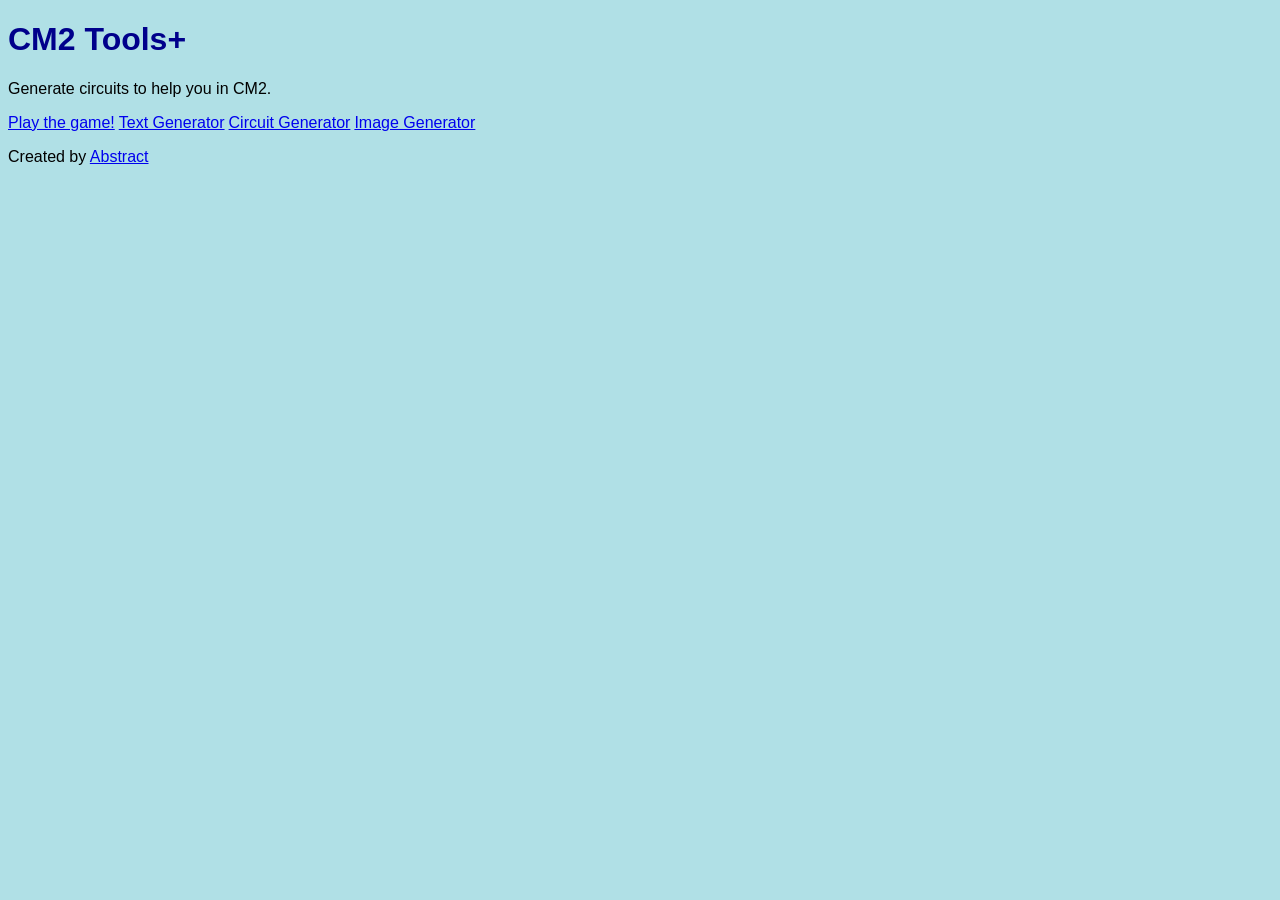
<file: index.html>
<!DOCTYPE html>
<html lang="en">
<head>
    <meta charset="UTF-8" />
    <!-- The number 0 represents the delay in seconds before redirecting -->
    <meta http-equiv="refresh" content="0; url=CM2Tools+/index.html" />
    <title>Redirecting...</title>
</head>
<body>
    <!-- Fallback link for older browsers or accessibility -->
    <p>If you are not redirected automatically, <a href="CM2Tools+/index.html">click here</a>.</p>
</body>
</html>
</file>
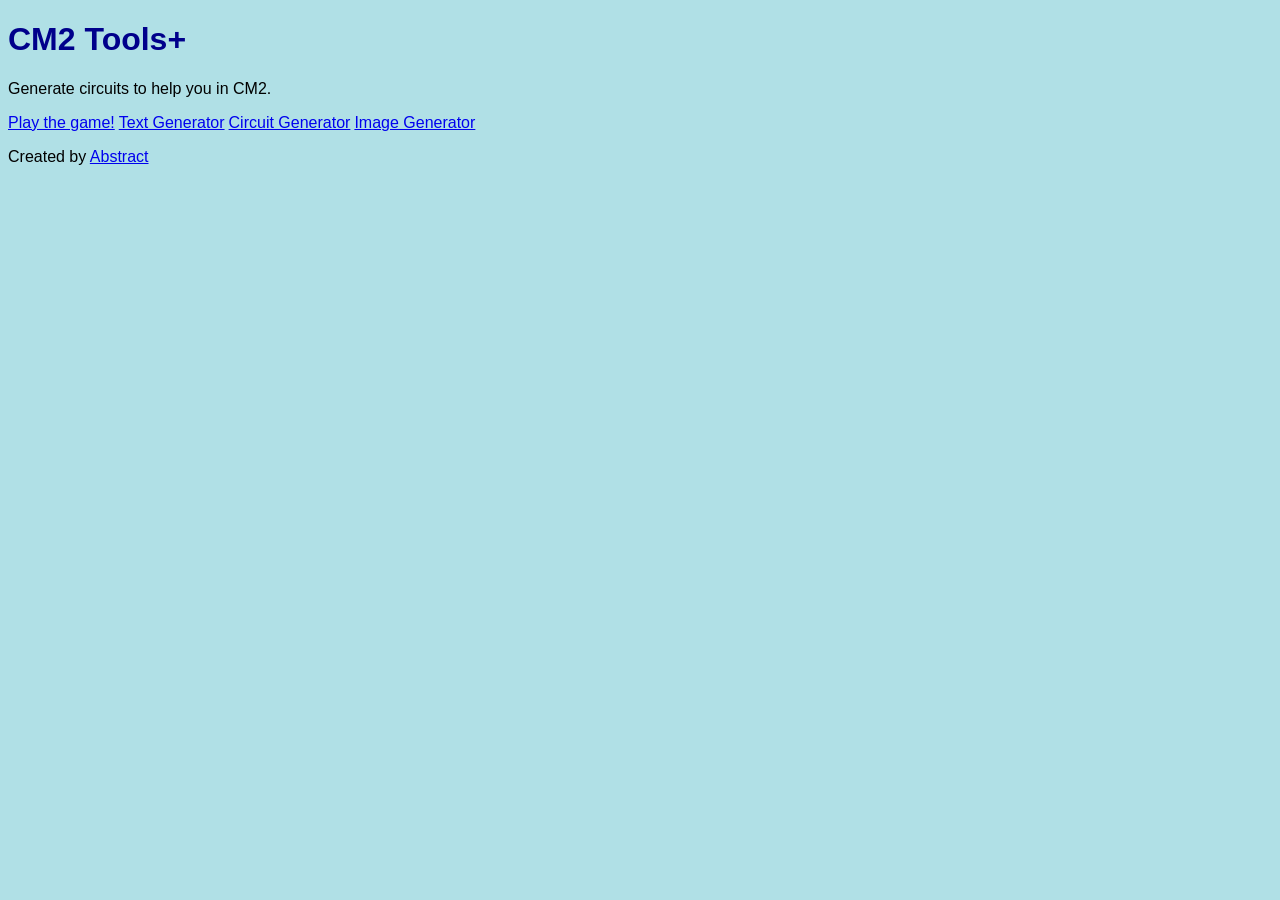
<file: CM2Tools+/index.html>
<!DOCTYPE html>
<html>
    <head>
        <title>CM2 Tools+</title>
        <link rel="stylesheet" href="../style.css">
        <script src="memory.js"></script>
        <script src="cm2.js"></script>
    </head>
    <body>
        <h1>CM2 Tools+</h1>
        <p>Generate circuits to help you in CM2.</p>
        <a href="https://www.roblox.com/games/6652606416/Circuit-Maker-2">Play the game!</a>

        <a href="text-generator.html">Text Generator</a>
        <a href="circuit-generator.html">Circuit Generator</a>
        <a href="image-generator.html">Image Generator</a>
    </body>
    <footer>
        <p>Created by <a href="https://www.roblox.com/users/4096031001/profile">Abstract</a></p>
    </footer>
</html>
</file>
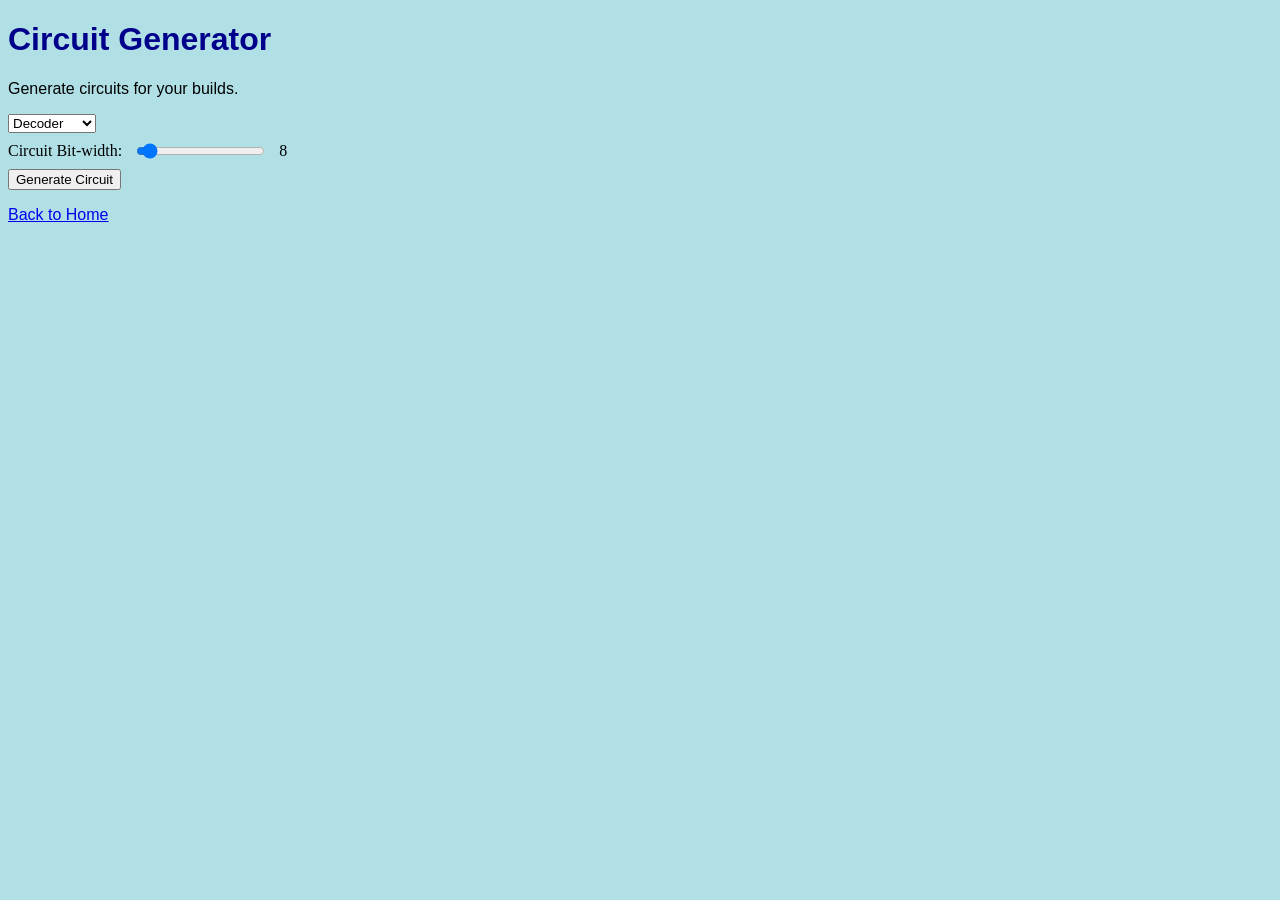
<file: CM2Tools+/circuit-generator.html>
<!DOCTYPE html>
<html>
    <head>
        <title>Circuit Generator - CM2 Tools+</title>
        <link rel="stylesheet" href="../style.css">
        <script  src="cm2.js"></script>
        <script>
            function generateCircuit() {
                let selectedValue = document.getElementById("buildingSelect").value;
                let size = parseInt(document.getElementById("bitwidthinput").value);
                if (selectedValue === "2") {
                    generateCLA(size);
                } else if (selectedValue === "1") {
                    generateEncoder(size);
                } else if (selectedValue === "0") {
                    generateDecoder(size);
                } else if (selectedValue === "3") {
                    reset();
                    for (let i = 0; i < 19; i++) {
                        addBlock(i, i, 0, 0)
                    }
                    compile().then((result) => {
                        copy(result)
                        document.getElementById("output").textContent = "Generated All Blocks!";
                    });
                }
            }
            
            function generateDecoder(size) {
                reset();
                let inputs = [];
                let input_delayed = [];
                let inverses = [];
                for (let i = 0; i < size; i++) {
                    let input = addBlock(15, i, 0, 0)
                    inputs.push(input);
                    let input_delay = addBlock(2, i, 0, 1);
                    input_delayed.push(input_delay);
                    connect(input, input_delay);
                    let inverse = addBlock(0, i, 0, 2)
                    inverses.push(inverse);
                    connect(input, inverse);
                }
                for (let i = 0; i < Math.pow(2, size); i++) {
                    let output = addBlock(1, i, 0, 3);
                    for (let j = 0; j < size; j++) {
                        if ((i & (1 << j)) !== 0) {
                            connect(input_delayed[j], output);
                        } else {
                            connect(inverses[j], output);
                        }
                    }
                }
                compile().then((result) => {
                        copy(result)
                        document.getElementById("output").textContent = "Generated " + size + "-bit Decoder!";
                });
            }

            function generateEncoder(size) {
                reset();
                let outputs = [];
                let inputs = [];
                for (let i = 0; i < size; i++) {
                    let output = addBlock(15, i, 0, 1);
                    outputs.push(output);
                }
                for (let i = 0; i < Math.pow(2, size); i++) {
                    let input = addBlock(15, i, 0, 0);
                    inputs.push(input);
                    for (let j = 0; j < size; j++) {
                        if ((i & (1 << j)) !== 0) {
                            connect(input, outputs[j]);
                        }
                    }
                }
                compile().then((result) => {
                    copy(result);
                    document.getElementById("output").textContent = "Generated " + size + "-bit Encoder!";
                });
            }

            function generateCLA(size) {
                reset();
                let inputA = [];
                let inputB = [];
                let carryin = 0;
                let propagates = [];
                let outputs = [];

                // Genereate initial blocks
                carryin = addBlock(15, size, 0, 0); // Carry in

                for (let i = 0; i < size; i++) {
                    // Basic input
                    let nA = addBlock(15, i, 0, 0);
                    let nB = addBlock(15, i, 0, -2);
                    inputA.push(nA);
                    inputB.push(nB);

                    // Input flipflops
                    let fA = addBlock(5, i, 1, 0);
                    let fB = addBlock(5, i, 1, -2);
                    connect(fA, nA);
                    connect(fB, nB);
                    
                    // Propigate ORs/Nodes (Nodes can be used as instant ORs)
                    let p = addBlock(15, i, 0, -3);
                    propagates.push(p);
                    connect(nA, p);
                    connect(nB, p);

                    // CLA output or
                    let out = addBlock(15, i, 0, -(size + 4));
                    outputs.push(out);

                    let abXor = addBlock(3, i, 0, -(size + 5)); // A and B XOR
                    connect(nA, abXor);
                    connect(nB, abXor);
                    let carryXor = addBlock(3, i, 0, -(size + 6)); // Carry and A XOR
                    connect(out, carryXor);
                    connect(abXor, carryXor);
                }

                for (let c = 0; c < size; c++) {
                   // Create ands to test for Propigates and generates
                   for (let r = 0; r <= c; r++) {
                        let and = addBlock(1, size - c - 1, 0, r - size - 3);
                        connect(and, outputs[size - 1 - c]);

                        // Term index for the generate input is c - 1 - r.
                        // If that index is -1, use carryin; otherwise use inputA/inputB at that bit.
                        let genIndex = c - 1 - r;

                        // Connect all propagate signals for this term.
                        for (let j = 0; j < r; j++) {
                            let pIndex = c - 1 - j;
                            if (pIndex >= 0) {
                                connect(propagates[size - 1 -pIndex], and);
                            }
                        }

                        if (genIndex === -1) {
                            connect(carryin, and);
                        } else if (genIndex >= 0) {
                            connect(inputA[size - 1 - genIndex], and);
                            connect(inputB[size - 1 - genIndex], and);
                        }
                   }
                }
                compile().then((result) => {
                    copy(result);
                    document.getElementById("output").textContent = "Generated " + size + "-bit CLA Adder!";
                });
            }
        </script>
    </head>
    <body>
        <h1>Circuit Generator</h1>
        <p>Generate circuits for your builds.</p>
        <!-- Add circuit generation UI here -->
        <select id="buildingSelect">
            <option value=0>Decoder</option>
            <option value=1>Encoder</option>
            <option value=2>CLA Adder</option>
            <option value=3>All Blocks</option>
        </select>
        <br>
        <script>
            document.addEventListener("DOMContentLoaded", function() {
                const bitWidthInput = document.getElementById("bitwidthinput");
                const sizeValue = document.getElementById("sizeValue");

                if (bitWidthInput && sizeValue) {
                    bitWidthInput.addEventListener("input", function() {
                        sizeValue.textContent = this.value;
                    });
                }
            });
        </script>
        <div class="slider-container">
            <label for="bitwidthinput">Circuit Bit-width:</label>
            <input type="range" id="bitwidthinput" min="1" max="128" value="8">
            <span id="sizeValue">8</span>
        </div>
        <button onclick="generateCircuit()">Generate Circuit</button>
        <p id="output"></p>
    </body>
    <footer>
        <a href="index.html">Back to Home</a>
    </footer>
</html>
</file>
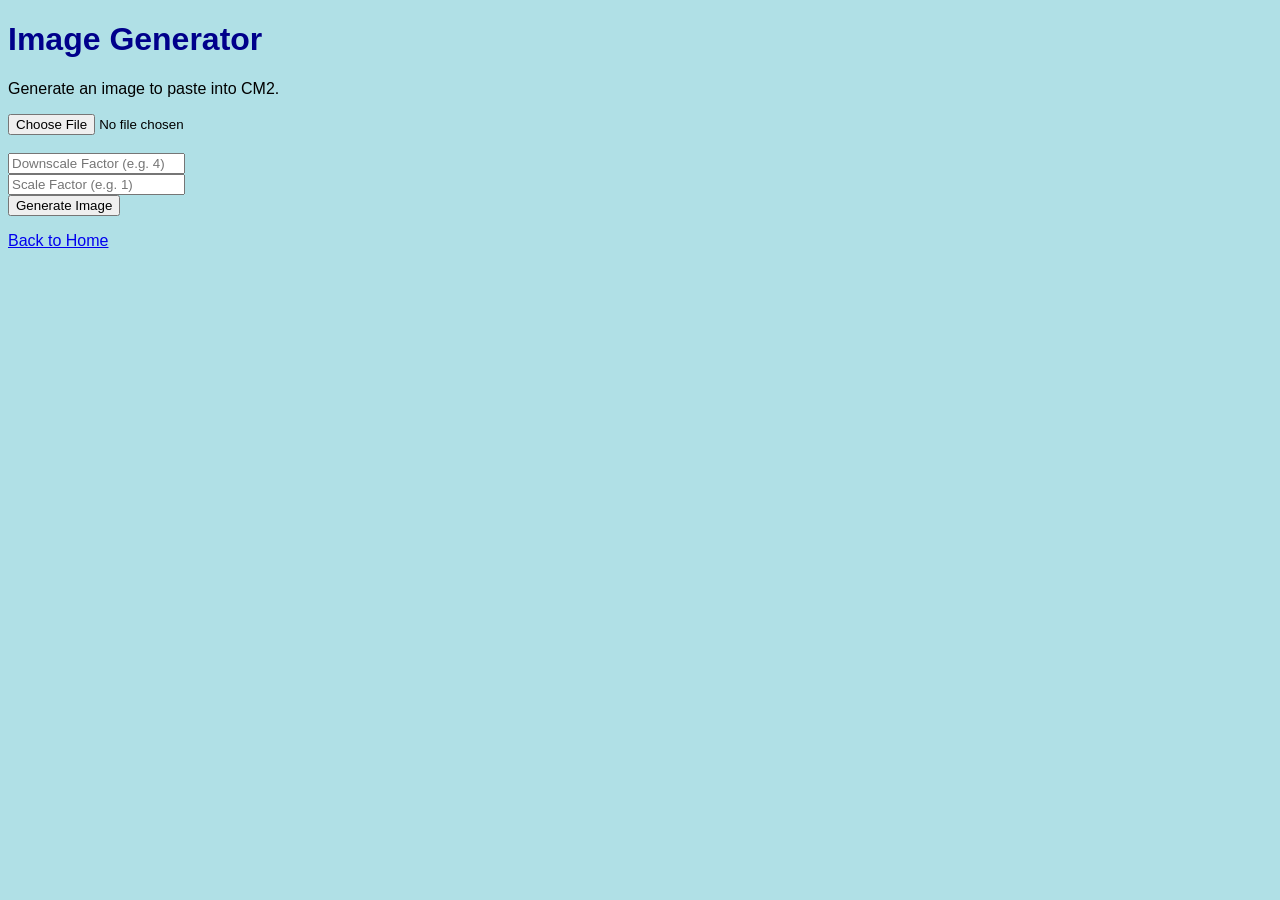
<file: CM2Tools+/image-generator.html>
<!DOCTYPE html>
<html>
    <head>
        <title>Image Generator - CM2 Tools+</title>
        <link rel="stylesheet" href="../style.css">
        <script src="cm2.js"></script>
        <script>
            function generateImage() {
                const file = document.getElementById("imageInput").files[0];
                const downscale = Math.floor(Number(parseInt(document.getElementById("downscaleFactor").value)));
                const scale = Number(parseFloat(document.getElementById("scaleFactor").value));
                if (!file) {
                    alert("Please select an image file.");
                    return;
                }
                if (downscale < 1) {
                    alert("You can not upscale the image...");
                    return;
                }
                reset();
                function loadImg() {
                            const image = new Image();
                            image.src = URL.createObjectURL(file);
                            console.log("PLEASE")
                            image.onload = function() {
                                const canvas = document.createElement("canvas");
                                canvas.width = image.width;
                                canvas.height = image.height;
                                const ctx = canvas.getContext("2d");
                                ctx.drawImage(image, 0, 0);
                                console.log(canvas.width, canvas.height)
                                for (let y = 0;  y < Math.floor(image.height / downscale); y++) {
                                    for (let x = 0; x < Math.floor(image.width / downscale); x++) {
                                        const pixelData = ctx.getImageData(x * downscale, image.height - y * downscale, 1, 1).data;
                                        const r = pixelData[0];
                                        const g = pixelData[1];
                                        const b = pixelData[2];
                                        addBlock(14, x * scale * downscale, y * scale * downscale, (x+y) / 1000, [r, g, b]);
                                    }
                                }
                                compile().then((result) => {
                                    copy(result)
                                })
                                document.getElementById("output").textContent = "Generated Image!";
                            }
                }
                loadImg()
            }
        </script>
    </head>
    <body>
        <h1>Image Generator</h1>
        <p>Generate an image to paste into CM2.</p>
        <input type="file" id="imageInput" accept="image/*"><br><br>
        <input type="number" id="downscaleFactor" placeholder="Downscale Factor (e.g. 4)" value=""><br>
        <input type="number" id="scaleFactor" placeholder="Scale Factor (e.g. 1)" value=""><br>
        <button onclick="generateImage()">Generate Image</button><br>
            <p id="output"></p>
    </body>
    <footer>
        <a href="index.html">Back to Home</a>
    </footer>
</html>
</file>
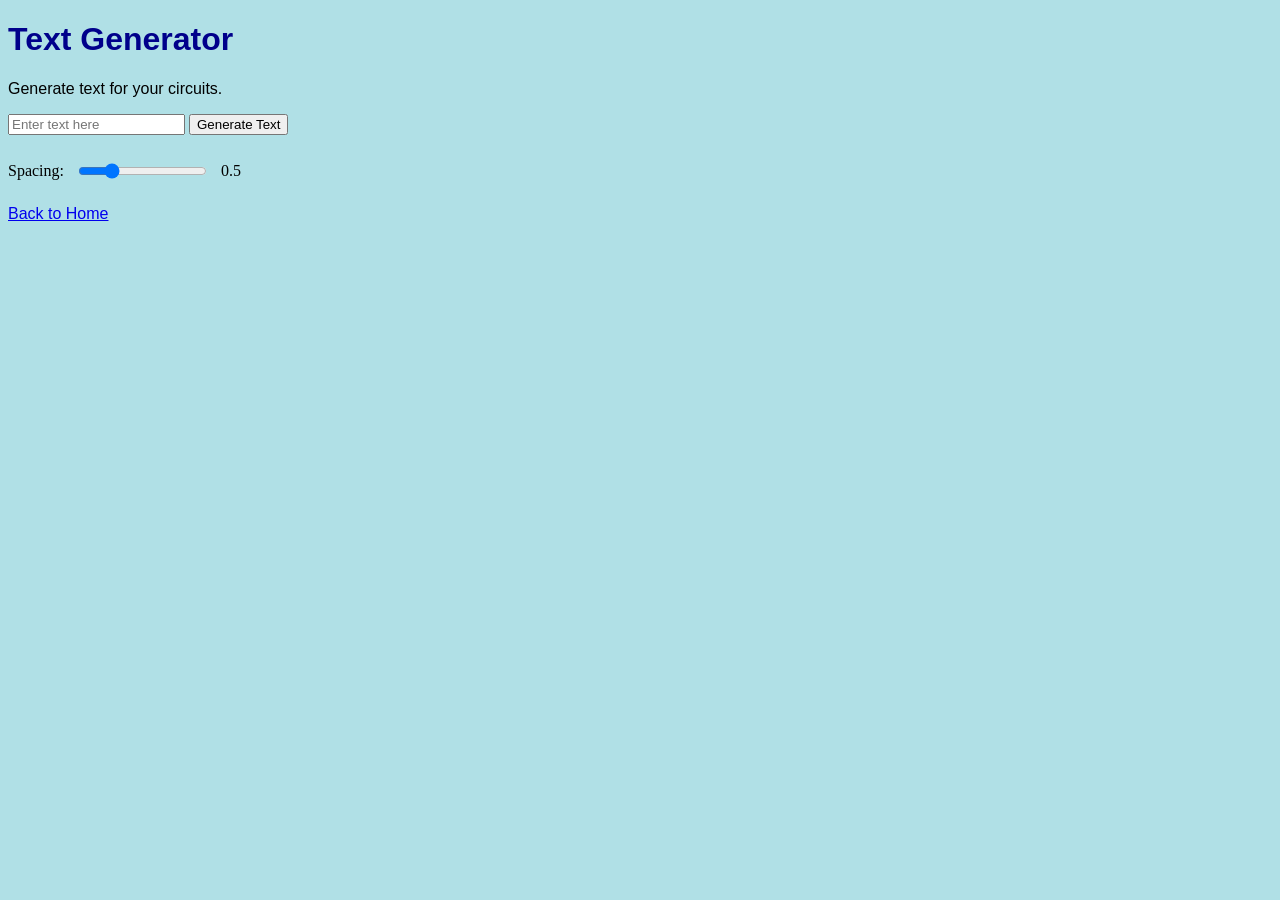
<file: CM2Tools+/text-generator.html>
<!DOCTYPE html>
<html>
    <head>
        <title>Text Generator - CM2 Tools+</title>
        <link rel="stylesheet" href="../style.css">
        <script src="cm2.js"></script>
    </head>
    <body>
        <h1>Text Generator</h1>
        <p>Generate text for your circuits.</p>
        <input type="text" id="textInput" placeholder="Enter text here">
        <button onclick="generateText()">Generate Text</button>
        <br><br>
        <div class="slider-container">
            <label for="spacingSlider">Spacing:</label>
            <input type="range" id="spacingSlider" min="0.2" max="1.5" step="0.05" value="0.5">
            <span id="spacingValue">0.5</span>
        </div>
        <p id="output"></p>
        <script>
            // Generate a string to place into cm2

            function generateText() {
                const input = document.getElementById("textInput").value;
                const output = document.getElementById("output");
                console.log(document.getElementById("spacingSlider").value);
                const spacing = parseFloat(document.getElementById("spacingSlider").value); // Spacing between characters
                reset();
                for (let i = 0; i < input.length; i++) {
                    const char = input[i];
                    const charCode = char.charCodeAt(0);
                    addBlock(13, (i - (input.length - 1) / 2) * spacing, 0, 0, [charCode]);
                }
                compile().then((result) => {
                    copy(result);
                    output.textContent = "Copied \"" + input + "\"!";
                });
            }
        </script>

        <script>
            // Run the function when the user presses Enter
            document.getElementById("textInput").onkeydown = function(event) {
                if (event.key === "Enter") {
                    event.preventDefault();
                    generateText();
                }
            };

            // Update spacing value display when slider changes
            document.getElementById("spacingSlider").oninput = function() {
                document.getElementById("spacingValue").textContent = this.value;
            };
        </script>
    </body>
    <footer>
        <a href="index.html">Back to Home</a>
    </footer>
</html>
</file>
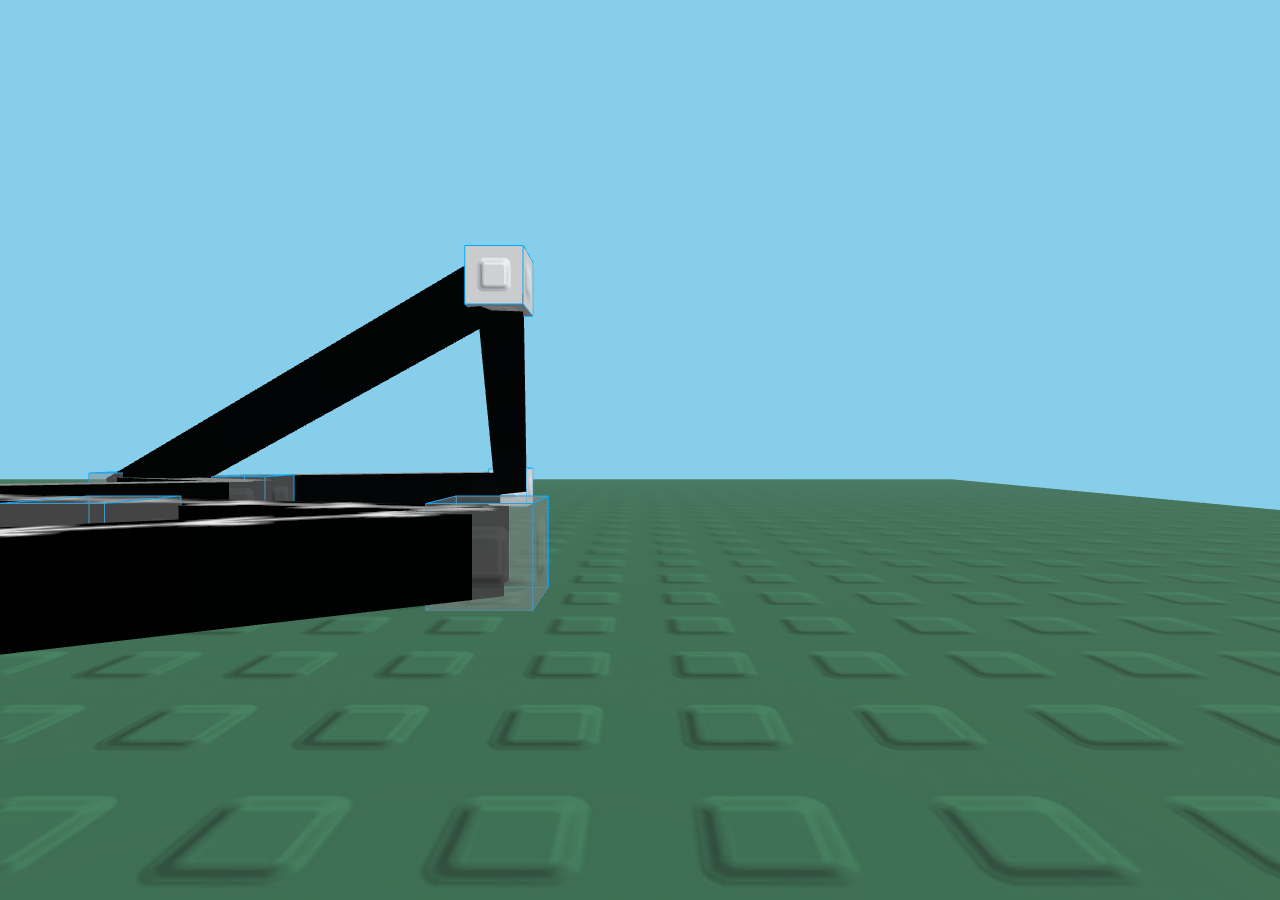
<file: CM2Tools+/editor/editor.html>
<!DOCTYPE html>
<html lang="en">
<head>
    <meta charset="UTF-8">
    <meta name="viewport" content="width=device-width, initial-scale=1.0">
    <title>Editor - CM2Tools+</title>
    <style>
        body { margin: 0; overflow: hidden; }
    </style>
</head>
<body>

    <!-- 1. Import the Import Map to resolve bare module specifiers -->
   <script type="importmap">
        {
            "imports": {
                "three": "../../modules/three.module.js"
            }
        }
    </script>

    
    <!-- 2. Write your Three.js code using standard ES Modules -->
    <script src="../cm2.js"></script>
    <script type="module" src="main.js"></script>
    <script type="module">
        import { clearScene, renderScene, keysDown } from './main.js'
        reset()
        decompile("6,0,0,0,0,;6,0,4,0,2,;15,0,7,4,-3,;6,0,2,0,-4,;6,0,8,0,2,;15,0,6,0,-9,;6,0,-7,0,-2,;6,0,-3,0,-2,;6,0,-2,0,-6,;6,0,1,0,6,;6,0,-5,0,6,?7,1;1,11;5,1;1,10;3,6;3,9;9,4;4,8;10,5;6,9;8,7;11,10??")
        //decompile("0,1,-1,3,-2,;15,0,-1,1,-2,;5,0,-2,0,-4,0+0;0,1,-2,1,-2,;15,0,-2,0,-2,;0,1,-1,2,-2,;0,1,-2,3,-2,;5,0,-1,0,-4,0+0;15,0,-2,2,-2,;15,0,-1,0,-2,;18,0,-2,0,3,;1,0,-1,2,2,;3,0,0,3,0,;16,0,0,2,2,2;15,0,-3,0,0,;15,0,-2,0,4,;15,0,-1,0,4,;1,0,-1,0,2,;1,0,-1,2,0,;15,0,0,0,4,;1,0,-1,3,0,;18,0,-2,3,2,;1,0,-1,3,2,;18,0,-2,3,3,;1,0,-1,0,0,;5,1,-2,2,0,2+0;5,1,-2,3,0,2+0;18,0,-2,1,2,;1,0,-1,1,0,;16,0,0,0,2,2;18,0,-2,2,3,;16,0,0,1,2,2;0,1,0,1,3,;1,0,-1,1,2,;0,1,0,0,3,;18,0,-2,0,2,;18,0,-2,2,2,;3,0,0,1,0,;5,1,-2,0,0,2+0;0,1,0,3,3,;5,1,-2,1,0,2+0;16,0,0,3,2,2;0,1,0,2,3,;18,0,-2,1,3,;3,0,0,0,0,;3,0,0,2,0,;15,1,1,3,2,;1,1,1,3,0,;1,1,1,3,3,;1,1,1,1,3,;1,0,1,1,0,;1,1,1,0,3,;5,0,1,0,4,0+0;1,0,1,2,0,;1,1,1,2,3,;15,1,1,0,2,;15,1,1,2,2,;15,1,2,0,0,;15,1,1,1,2,;1,0,1,0,0,?10,1;1,48;10,2;2,51;3,5;4,51;5,4;5,7;5,9;5,60;6,54;10,6;7,48;8,10;9,54;10,60;11,35;16,11;12,14;37,12;59,12;13,21;27,13;47,13;14,57;15,25;15,19;15,29;15,21;53,17;17,18;36,18;18,30;19,26;46,19;38,19;20,43;20,40;20,35;20,33;21,27;22,23;57,23;23,42;24,40;25,39;45,25;26,54;26,46;27,48;28,34;29,41;38,29;30,56;31,43;34,32;32,59;44,33;33,50;56,34;35,52;41,38;59,38;39,60;39,45;40,49;41,51;42,47;43,55;56,45;57,46;49,47;47,49;48,58;50,59;59,50;51,58;52,56;56,52;54,58;55,57;57,55;60,58??")
        renderScene()
    </script>
</body>
</html>
</file>
<file: style.css>
body {
  background-color: powderblue;
}
h1 {
  color: darkblue;
  font-family: "Segoe UI", Tahoma, Geneva, Verdana, sans-serif;
}
p {
    font-family: "Segoe UI", Tahoma, Geneva, Verdana, sans-serif;
}

a {
    font-family: "Segoe UI", Tahoma, Geneva, Verdana, sans-serif;
}
a:hover {
    text-decoration: none;
    color: darkblue;
}

.slider-container {
  display: flex;         /* Enables flexbox layout mechanics */
  align-items: center;   /* Perfectly centers items along the cross-axis (vertically) */
  gap: 12px;             /* Adds clean, consistent space between the text and the slider */
  padding: 8px 0;        /* Adds vertical padding for better spacing around the container */
}

.wide-text-input {
  width: 35%;
  
}
</file>
